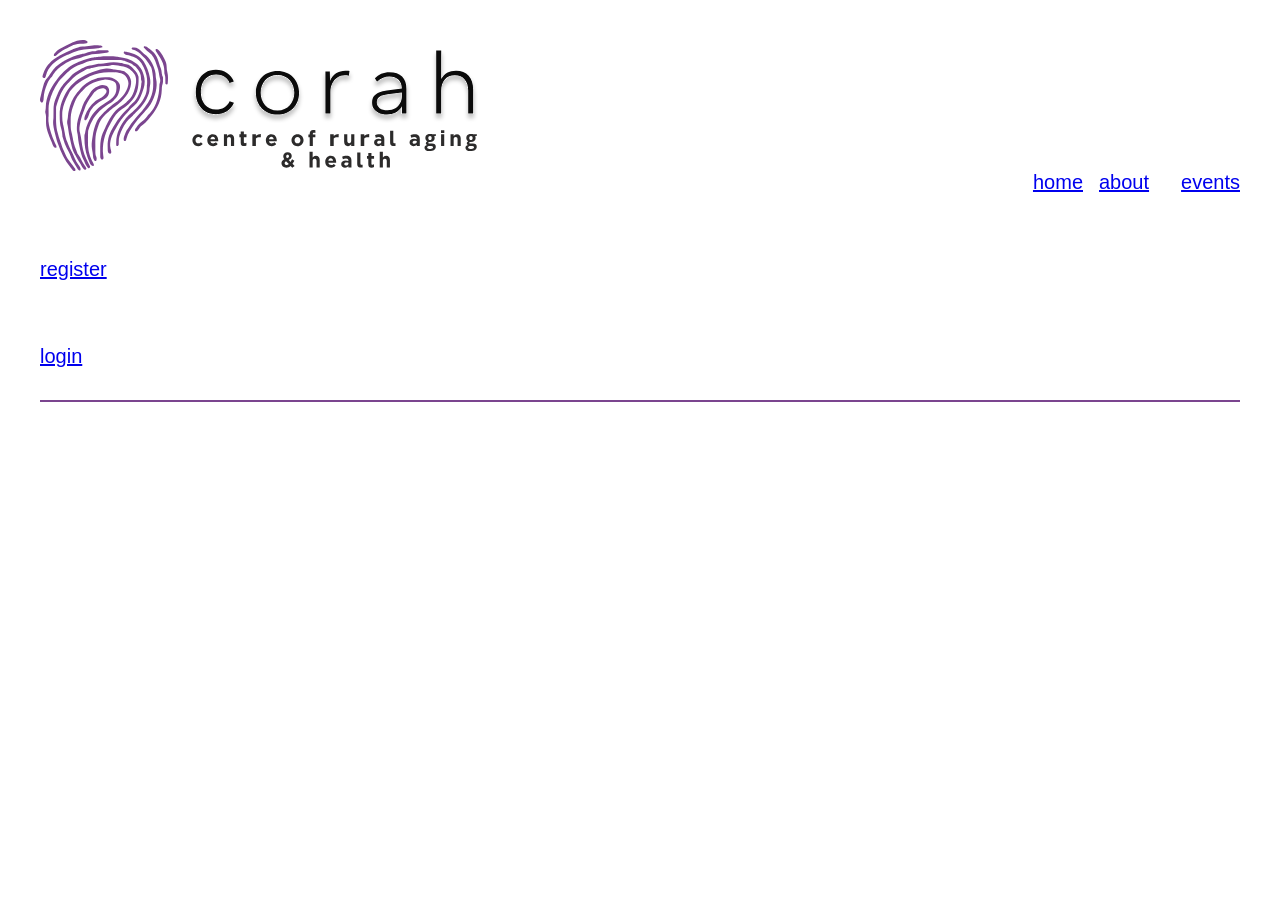
<file: corah-site/index.html>
<!DOCTYPE html>
<html lang="en">
<head>
    <meta charset="UTF-8">
    <meta name="viewport" content="width=device-width, initial-scale=1.0">
    <title>Centre of Rural Aging and Health</title>
    <link rel="stylesheet" type="text/css" href="styles.css">
    <link rel="preconnect" href="https://fonts.googleapis.com">
    <link rel="preconnect" href="https://fonts.gstatic.com" crossorigin>
    <link href="https://fonts.googleapis.com/css2?family=Montserrat:ital,wght@0,100..900;1,100..900&family=Open+Sans:ital,wght@0,300..800;1,300..800&display=swap%22" rel="stylesheet=">
<body>
    <header>
        <div class="header-container">
            <div class="logo-container">
                <img class="brand-logo" src="images/corah-brand-logo.svg" alt="">
                <img class="brand-workmark" src="images/corah-brand-wordmark-logo.svg" alt="Centre of Rural Aging and Health">
            </div>
            <nav class="nav-container">
                <div class="nav-pills">
                    <a href="index.html">home</a>
                </div>
                <div class="nav-pills">
                    <a href="about.html">about</a>
                </div>
                <div class="nav-pills"></div>
                    <a href="events.html">events</a>
                </div>
                <div class="nav-pills"></div>
                    <a href="register.html">register</a>
                </div>
                <div class="nav-pills"></div>
                    <a href="login.html">login</a>
                </div>
            </nav>
        </div>
        <div class="separator"></div>
    </header>
    <main></main>
    <footer></footer>
</body>
</html>
</file>
<file: corah-site/styles.css>
::before,
::after {
    margin: 0;
    padding: 0;
    box-sizing: border-box;
}

html {
   background-color: white;
   font-family: "Open Sans", Arial, Helvetica, sans-serif;
   font-size: 20px;
   scroll-behavior: smooth;
}

body {
    background-color: rgb(255, 255, 255);
}

header {
    display: flex;
    flex-direction: column;
    padding: 32px;
    gap: 32px; 
}

.separator {
    border-top: 2px solid #7b458f;
}

.brand-logo {
    width: 128px;
    height: auto;
}


.brand-wordmark {
    width: 304px;
    height: auto;
}

.logo-container {
    display: flex;
    flex-direction: row;
    flex-wrap: wrap;
    gap: 16px;
}

.nav-container {
    display: flex;
    flex-direction: row;
    flex-wrap: wrap;
    gap: 16px;
    justify-content: flex-end;
}
</file>
